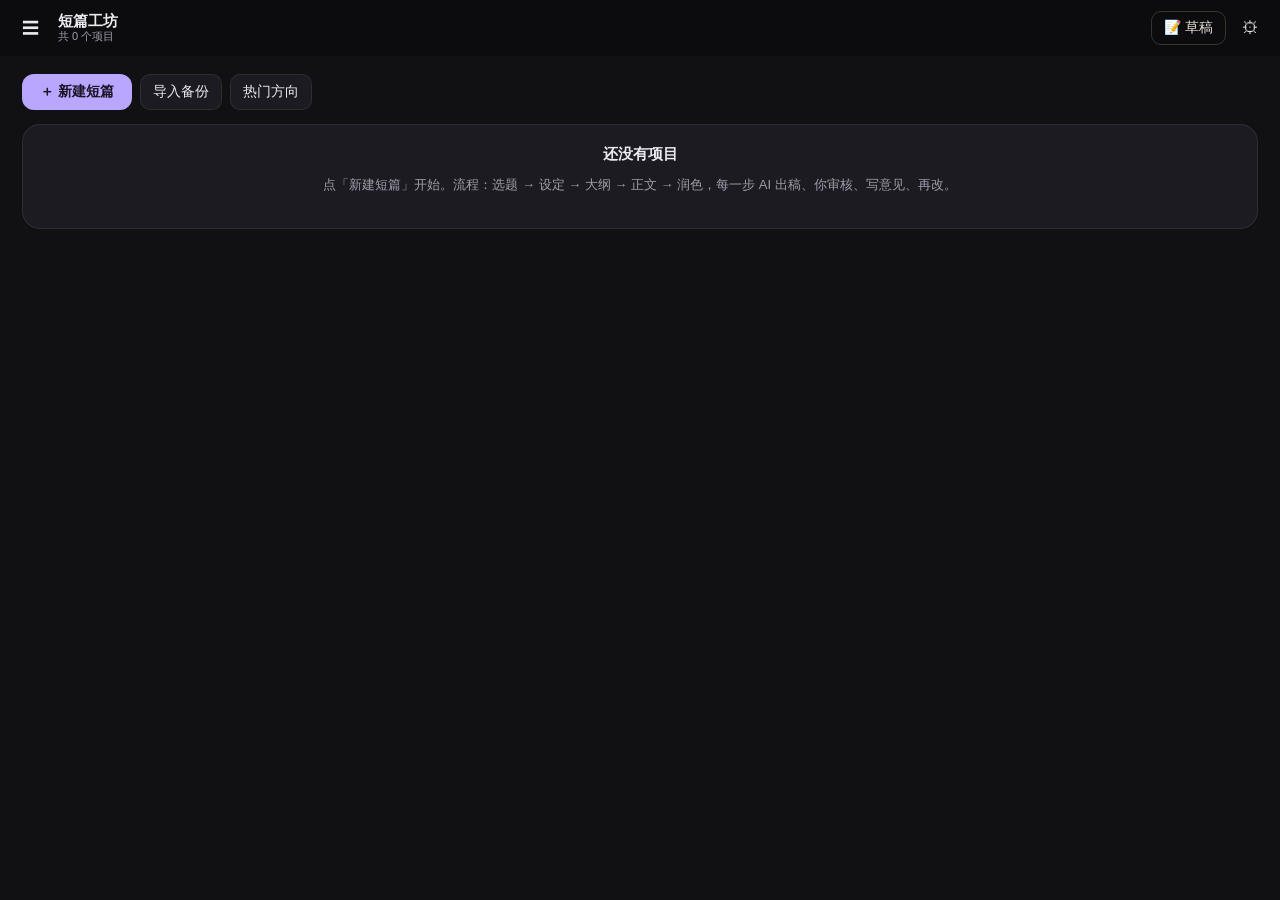
<file: index.html>
<!DOCTYPE html>
<html lang="zh-CN">
<head>
<meta charset="utf-8">
<meta name="viewport" content="width=device-width,initial-scale=1">
<title>番茄短篇工坊</title>
<meta name="theme-color" content="#141210">
<meta name="apple-mobile-web-app-status-bar-style" content="default">
<link rel="manifest" href="manifest.json">
<link rel="apple-touch-icon" href="icon-180.png">
<meta name="apple-mobile-web-app-capable" content="yes">
<meta name="apple-mobile-web-app-title" content="短篇工坊">
<link rel="stylesheet" href="style.css?v=41">
<link rel="stylesheet" href="style2.css?v=41">
</head>
<body>
<header id="topbar">
  <div class="tb-left">
    <button class="icon-btn" id="btnHome" title="项目列表">☰</button>
    <div class="tb-title">
      <span id="tbProject">短篇工坊</span>
      <small id="tbSub">选择或新建一个项目</small>
    </div>
  </div>
  <div class="tb-right">
    <button class="ghost-btn" id="btnDraft" title="草稿本（自由写作，随时打开）">📝 草稿</button>
    <button class="ghost-btn" id="btnExport">导出</button>
    <button class="icon-btn" id="btnSet" title="设置">⚙︎</button>
  </div>
</header>

<nav id="steps"></nav>

<main id="stage"></main>

<footer id="dock">
  <div class="dock-info" id="dockInfo">—</div>
  <div class="dock-acts">
    <button class="ghost-btn" id="btnStop" hidden>停止</button>
    <button class="ghost-btn" id="btnRevise" title="带上原稿和意见，只改该改的地方">✎ 按意见改</button>
    <button class="ghost-btn" id="btnRegen" title="不带原稿，换角度重新生成一版">↻ 重新生成</button>
    <button class="primary-btn" id="btnGen">生成</button>
    <button class="primary-btn" id="btnApprove" hidden>通过 · 进入下一环节</button>
  </div>
</footer>

<div id="sheet" class="sheet-mask" hidden>
  <div class="sheet" id="sheetBody"></div>
</div>

<div id="toast" class="toast" hidden></div>

<script src="store.js?v=41"></script>
<script src="prompts.js?v=41"></script>
<script src="api.js?v=41"></script>
<script src="trends.js?v=41"></script>
<script src="check.js?v=41"></script>
<script src="engine.js?v=41"></script>
<script src="app.js?v=41"></script>
</body>
</html>
</file>
<file: style.css>
:root{
  /* 深色主题（与第六环节编辑台统一） */
  --bg:#111013; --panel:#1c1b21; --panel2:#232228; --line:rgba(255,255,255,.08);
  --txt:#eceaf0; --sub:#a09dab; --accent:#b9a6ff; --accent2:#d6cbff;
  --ok:#5ad19b; --warn:#ffb454;
  color-scheme: dark;
  --safe-b: env(safe-area-inset-bottom, 0px);
}
*{box-sizing:border-box;-webkit-tap-highlight-color:transparent}
[hidden]{display:none !important}
html,body{margin:0;height:100%}
/* iOS 26/27 Liquid Glass：给 html 上实色，让系统采样到实色而不是页面内容，避免顶栏叠出模糊 */
html{
  /* 顶栏同色：窗口/状态栏区域露出的底色与此一致，不会出现浅色带 */
  background-color:#141210;
}
body{
  font-family:-apple-system,"PingFang SC","Hiragino Sans GB",sans-serif;
  background:var(--bg);color:var(--txt);
  display:flex;flex-direction:column;height:100vh;overflow:hidden;
  font-size:15px;
}
button{font-family:inherit;font-size:14px;cursor:pointer;border:none;background:none;color:inherit}
input,textarea,select{font-family:inherit;font-size:15px;color:inherit}


/* iOS 26/27 主屏 PWA：顶部实色兜底垫（消除 Liquid Glass 采样模糊）。
   放在最底层，从状态栏一直铺到步骤条下沿；无 cover 时它被裁到可视区外，
   有 cover 时正好补住那一条，看不到边。 */


/* 顶栏 */
#topbar{
  position:relative;z-index:5;
  flex:0 0 auto;height:56px;background:#0c0b0e;color:var(--txt);
  display:flex;align-items:center;justify-content:space-between;padding:0 12px;gap:8px;
}
.tb-left{display:flex;align-items:center;gap:10px;min-width:0}
.tb-title{display:flex;flex-direction:column;min-width:0;line-height:1.2}
#tbProject{font-size:15px;font-weight:600;white-space:nowrap;overflow:hidden;text-overflow:ellipsis}
#tbSub{font-size:11px;color:var(--sub);white-space:nowrap;overflow:hidden;text-overflow:ellipsis}
.tb-right{display:flex;align-items:center;gap:6px;flex:0 0 auto}
.icon-btn{width:36px;height:36px;border-radius:10px;font-size:17px;color:var(--txt)}
.icon-btn:active{background:#2b2622}
.ghost-btn{
  padding:7px 12px;border-radius:10px;border:1px solid var(--line);background:var(--panel);color:var(--txt)
}
#topbar .ghost-btn{background:transparent;color:#e8e2d9;border-color:#3a3430}
.primary-btn{
  padding:9px 18px;border-radius:12px;background:var(--accent);color:#1a1426;font-weight:600;
}
.primary-btn:disabled{opacity:.45}

/* 步骤条 */
#steps[hidden]{display:none !important}
#steps{
  position:relative;z-index:4;
  flex:0 0 auto;display:flex;gap:6px;padding:10px 12px;overflow-x:auto;
  background:var(--panel2);border-bottom:1px solid var(--line);
}
.step-chip{
  flex:0 0 auto;display:flex;align-items:center;gap:6px;
  padding:6px 12px;border-radius:999px;background:var(--panel2);
  border:1px solid var(--line);font-size:13px;color:var(--sub);white-space:nowrap;
}
.step-chip .dot{width:7px;height:7px;border-radius:50%;background:#3a3844}
.step-chip.cur{border-color:var(--accent);color:var(--accent);background:rgba(185,166,255,.16);font-weight:600}
.step-chip.ok .dot{background:var(--ok)}
.step-chip.cur .dot{background:var(--accent)}
.step-chip.lock{opacity:.55}

/* 舞台 */
#stage{flex:1 1 auto;overflow:auto;padding:14px;-webkit-overflow-scrolling:touch}
.card{
  background:var(--panel);border:1px solid var(--line);border-radius:16px;padding:16px;margin-bottom:14px;
}
.card h3{margin:0 0 10px;font-size:15px;display:flex;align-items:center;gap:8px}
.card h3 .tag{font-size:11px;color:var(--sub);font-weight:400}
.grid2{display:grid;grid-template-columns:1fr 1fr;gap:10px}
.grid3{display:grid;grid-template-columns:repeat(3,1fr);gap:10px}
.field{display:flex;flex-direction:column;gap:5px;margin-bottom:10px}
.field label{font-size:12px;color:var(--sub)}
.field input,.field textarea,.field select{
  width:100%;border:1px solid var(--line);border-radius:10px;padding:9px 11px;background:var(--panel2);color:var(--txt);
  resize:vertical;line-height:1.55;
}
.field textarea{min-height:64px}
.field input:focus,.field textarea:focus,.field select:focus{outline:2px solid #f3b4a1;border-color:var(--accent)}

/* 版本卡 */
.vers{display:flex;gap:8px;overflow-x:auto;padding-bottom:4px;margin-bottom:10px}
.ver-tab{
  flex:0 0 auto;padding:5px 11px;border-radius:9px;background:var(--panel2);
  border:1px solid var(--line);font-size:12px;color:var(--sub)
}
.ver-tab.on{background:var(--accent);color:#1a1426;border-color:var(--accent)}

.doc{
  white-space:pre-wrap;word-break:break-word;line-height:1.85;font-size:15px;
  padding:4px 2px;min-height:120px;max-height:none;
}
.doc.streaming::after{content:"▍";color:var(--accent);animation:blink 1s steps(1) infinite}
@keyframes blink{50%{opacity:0}}
.doc empty{}

.reader{font-size:16px;line-height:2;max-width:760px;margin:0 auto}
.reader h2{font-size:20px;text-align:center;margin:6px 0 18px}
.reader .part-h{font-weight:600;margin:22px 0 8px;color:var(--accent)}
.words{font-size:12px;color:var(--sub);margin-top:8px}

/* 审核区 */
.review{background:var(--panel2);border:1px solid rgba(185,166,255,.22);border-radius:14px;padding:12px}
.review h4{margin:0 0 8px;font-size:13px;color:var(--accent2)}
.review textarea{
  width:100%;min-height:70px;border:1px solid #eccfc4;border-radius:10px;padding:9px 11px;resize:vertical;line-height:1.6;
  background:var(--panel);
  color:var(--txt);
}
.review .hint{font-size:11px;color:var(--sub);margin-top:6px}

/* 节列表 */
.parts{display:flex;flex-direction:column;gap:8px}
.part-row{
  display:flex;align-items:center;gap:10px;padding:10px 12px;border:1px solid var(--line);
  border-radius:12px;background:var(--panel);
}
.part-row.on{border-color:var(--accent);background:rgba(185,166,255,.12)}
.part-row .pi{width:22px;height:22px;border-radius:50%;background:var(--panel2);display:grid;place-items:center;font-size:12px;color:var(--sub);flex:0 0 auto}
.part-row.done .pi{background:rgba(90,209,155,.16);color:var(--ok)}
.part-row .pt{flex:1;min-width:0;font-size:14px;white-space:nowrap;overflow:hidden;text-overflow:ellipsis}
.part-row .pw{font-size:11px;color:var(--sub);flex:0 0 auto}

/* 底栏 */
#dock{
  flex:0 0 auto;position:fixed;left:0;right:0;bottom:0;z-index:20;box-shadow:0 -6px 16px rgba(0,0,0,.06);
display:flex;align-items:center;justify-content:space-between;gap:10px;
  padding:10px 14px;background:#0c0b0e;border-top:1px solid var(--line);
  padding-bottom:calc(10px + var(--safe-b));
}
.dock-info{font-size:12px;color:var(--sub);min-width:0;overflow:hidden;text-overflow:ellipsis;white-space:nowrap}
.dock-acts{display:flex;gap:8px;flex:0 0 auto}

/* 项目列表 */
.plist{display:flex;flex-direction:column;gap:10px}
.pitem{background:var(--panel);border:1px solid var(--line);border-radius:14px;padding:14px}
.pitem .pt{font-size:16px;font-weight:600;margin-bottom:4px}
.pitem .pm{font-size:12px;color:var(--sub);display:flex;gap:10px;flex-wrap:wrap}
.pitem .pa{display:flex;gap:8px;margin-top:10px}
.mini{font-size:12px;padding:5px 10px;border-radius:8px;border:1px solid var(--line);color:var(--sub)}

/* 弹层 */
.sheet-mask{position:fixed;inset:0;background:rgba(20,18,16,.42);display:flex;align-items:center;justify-content:center;z-index:50;padding:16px}
.sheet{
  background:var(--panel);border:1px solid var(--line);border-radius:18px;width:min(760px,100%);max-height:88vh;overflow:auto;padding:18px;
  box-shadow:0 20px 60px rgba(0,0,0,.25);
}
.sheet h2{margin:0 0 14px;font-size:17px;display:flex;justify-content:space-between;align-items:center}
.sheet .close{font-size:20px;color:var(--sub);padding:0 4px}

.toast{
  position:fixed;left:0;right:0;bottom:80px;margin:0 auto;width:fit-content;max-width:88%;
  background:rgba(20,18,16,.92);color:#fff;padding:10px 16px;border-radius:12px;font-size:13px;z-index:80;
}
.err{color:#ff8f7a;background:rgba(255,120,100,.1);border:1px solid rgba(255,120,100,.3);padding:10px 12px;border-radius:10px;font-size:13px;line-height:1.6}

@media (min-width:820px){
  #stage{padding:18px 22px}
  .card{padding:20px;border-radius:18px}
  .split{display:grid;grid-template-columns:1.15fr .85fr;gap:16px;align-items:start}
}
@media (max-width:520px){
  .grid2,.grid3{grid-template-columns:1fr}
  #titlebar-proj{display:none}
}
</file>
<file: style2.css>
/* ---- 补充样式 ---- */
.brief-head{display:flex;align-items:center;justify-content:space-between;margin-bottom:8px}
.brief-head h3{margin:0;font-size:15px}
.brief-body{padding-top:2px}
.tier-row{display:flex;gap:8px;flex-wrap:wrap}
.tier-btn{
  flex:1 1 150px;display:flex;flex-direction:column;gap:3px;align-items:flex-start;
  padding:10px 12px;border-radius:12px;border:1px solid var(--line);background:var(--panel2);text-align:left;
}
.tier-btn b{font-size:14px}
.tier-btn span{font-size:11px;color:var(--sub)}
.tier-btn.on{border-color:var(--accent);background:rgba(185,166,255,.14)}
.tier-btn.on b{color:var(--accent2)}

.doc-ops{display:flex;gap:8px;flex-wrap:wrap;margin-top:10px;padding-top:10px;border-top:1px dashed var(--line)}
.review-row{display:flex;gap:6px;flex-wrap:wrap;margin-top:8px}
.review-row .mini{background:var(--panel);border-color:rgba(185,166,255,.25);color:var(--accent2)}
.sheet-acts{display:flex;gap:8px;flex-wrap:wrap;margin-top:14px}
.plan-row{display:flex;align-items:center;gap:9px;padding:6px 0;border-bottom:1px dashed var(--line);font-size:13px}
.plan-row .pn{width:20px;height:20px;border-radius:6px;background:var(--panel2);display:grid;place-items:center;font-size:11px;color:var(--sub);flex:0 0 auto}
.plan-row .ptt{flex:1;min-width:0;overflow:hidden;text-overflow:ellipsis;white-space:nowrap}
.plan-row .pw{font-size:11px;color:var(--sub)}
.hist-row{display:flex;align-items:center;justify-content:space-between;gap:10px;font-size:12px;color:var(--sub);padding:6px 0;border-bottom:1px dashed var(--line)}
.hist-row:last-child{border:none}

.home-top{display:flex;gap:8px;margin-bottom:14px}
.plist{}
.pitem{}
.mini.danger{color:#c02a17;border-color:#f2c8bf}
.empty-home{text-align:center}
.empty-home h3{justify-content:center}
.empty-home .hint{color:var(--sub);font-size:13px;line-height:1.7;margin-bottom:12px}
.hint{font-size:12px;color:var(--sub);line-height:1.6}

.switch-row{display:flex;align-items:center;gap:8px;font-size:13px;margin:6px 0 2px}
.switch-row input{width:18px;height:18px;accent-color:var(--accent)}
.ok-box{color:var(--ok);background:#eef8f1;border:1px solid #cbe8d5;padding:10px 12px;border-radius:10px;font-size:13px}

.acc{border-bottom:1px solid var(--line);padding:6px 0}
.acc:last-child{border:none}
.acc-hd{width:100%;display:flex;justify-content:space-between;align-items:center;padding:8px 2px;font-size:14px;color:var(--txt)}
.acc textarea{margin:6px 0;width:100%;border:1px solid var(--line);border-radius:10px;padding:9px 11px;line-height:1.6;font-size:13px}
.pad{height:40px}
.primary-btn.wide{width:100%}

/* 阅读视图（导出预览用） */
@media (max-width:819px){
  .split{display:block}
}

.brief-title{display:flex;align-items:center;gap:10px;flex:1;min-width:0;flex-wrap:wrap}
.brief-title h3{flex:0 0 auto;white-space:nowrap}
.title-in{flex:1 1 160px;min-width:0;border:none;border-bottom:1px dashed var(--line);border-radius:0;padding:5px 2px;font-size:14px;background:transparent}
.title-in:focus{outline:none;border-bottom-color:var(--accent)}
button{transition:transform .08s ease, filter .12s ease}
button:active{filter:brightness(.94)}
.primary-btn:active,.ghost-btn:active{transform:scale(.97)}
#stage{overscroll-behavior:contain}

#dock.empty{display:none}

/* 弹层显隐：不依赖 [hidden] 属性，避免被其它 display 规则覆盖 */
.sheet-mask.hide{display:none !important}
.sheet-mask{display:flex}
#dock.empty{display:none !important}

/* 选题方案卡 */
.opt-card{border:1px solid var(--line);border-radius:14px;padding:12px;margin-bottom:10px;background:var(--panel)}
.opt-card.on{border-color:var(--accent);background:rgba(185,166,255,.1);box-shadow:0 0 0 2px rgba(185,166,255,.25)}
.opt-top{display:flex;align-items:center;gap:8px}
.opt-idx{flex:0 0 auto;width:20px;height:20px;border-radius:6px;background:var(--panel);color:var(--sub);font-size:11px;display:grid;place-items:center}
.opt-title{flex:1;min-width:0;font-size:15px;font-weight:600;line-height:1.4;color:var(--txt)}
.opt-pick{flex:0 0 auto}
.opt-pick.on{background:var(--accent);border-color:var(--accent);color:#1a1426;font-weight:600}
.opt-tags{font-size:12px;color:var(--accent2);margin:6px 0 2px}
.opt-hook{font-size:13px;line-height:1.7;margin-top:4px;color:var(--txt)}
line-height:1.6;margin-top:4px}
.opt-more{margin-top:8px}

/* 手动编辑：大字编辑框 */
.manual-editor{
  width:100%;min-height:60vh;line-height:1.9;font-size:15px;
  border:1px solid rgba(185,166,255,.3);border-radius:12px;padding:12px;background:var(--panel2);color:var(--txt);
  resize:vertical;
}
.manual-editor:focus{outline:2px solid #f6cdbf;border-color:var(--accent)}

/* 选题工具条 */
.topic-bar{display:flex;gap:8px;margin-bottom:10px;flex-wrap:wrap}
.topic-bar .mini.on{background:var(--accent);border-color:var(--accent);color:#1a1426}

/* 热门方向卡 */
.trend-card.on{border-color:var(--accent);box-shadow:0 0 0 2px #fbe0d6}
.trend-top{display:flex;align-items:flex-start;gap:10px}
.trend-top input{width:20px;height:20px;accent-color:var(--accent);margin-top:2px;flex:0 0 auto}
.trend-name{font-size:15px;font-weight:600;line-height:1.5}
.trend-meta{display:flex;flex-wrap:wrap;gap:6px;margin:8px 0 10px}
.chip{font-size:11px;padding:3px 8px;border-radius:999px;background:rgba(185,166,255,.14);color:var(--accent2)}
.trend-dl{margin:0;display:grid;grid-template-columns:auto 1fr;gap:6px 10px;font-size:13px}
.trend-dl dt{color:var(--sub);font-size:12px;white-space:nowrap}
.trend-dl dd{margin:0;line-height:1.7}
.trend-foot{display:flex;align-items:center;gap:8px;margin-top:12px;padding-top:10px;border-top:1px dashed var(--line)}
.trend-foot .src{flex:1;min-width:0;font-size:11px;color:var(--sub);overflow:hidden;text-overflow:ellipsis;white-space:nowrap}

/* 方向诊断 */
.fit-card{border-color:rgba(185,166,255,.25);background:var(--panel)}
.fit-body{display:flex;flex-direction:column;gap:14px}
.fit-sec{padding-left:10px;border-left:3px solid rgba(185,166,255,.35)}
.fit-h{font-size:13px;font-weight:700;color:var(--accent);margin-bottom:6px;letter-spacing:.5px}
.fit-li{font-size:13px;line-height:1.8;color:var(--txt);padding:2px 0}
.fit-li + .fit-li{border-top:1px dashed var(--line)}
.sheet .fit-body{max-height:60vh;overflow:auto;margin-bottom:4px}

/* AI 诊断按钮 */
.fit-btn{background:rgba(185,166,255,.12);border-color:rgba(185,166,255,.35);color:var(--accent);font-weight:600}
.fit-btn:active{background:#ffe9dc}

/* 一致性检查 */
.issue-badge{font-size:11px;padding:2px 7px;border-radius:999px;background:rgba(255,180,84,.15);color:var(--warn);flex:0 0 auto}
.issue-badge.err{background:rgba(255,120,100,.16);color:#ff8f7a;font-weight:600}
.issue-box{margin-top:10px;padding:10px 12px;border-radius:10px;background:rgba(255,180,84,.07);border:1px solid rgba(255,180,84,.22)}
.issue-line{font-size:12px;line-height:1.7;color:#c9b891}
.issue-line.err{color:#ff8f7a;font-weight:600}
.issue-box .mini{margin-top:8px}

/* 按意见改：没写意见时给出视觉提示但仍可点 */
.ghost-btn.need-fb{opacity:.55}
.ghost-btn.need-fb::after{content:" · 需先写意见";font-size:11px;color:var(--sub)}

/* 子页面返回项目按钮 */
.back-btn{width:100%;margin:12px 0 4px;text-align:center}

.switch-note{font-size:12px;color:var(--sub);display:block;margin:2px 0 10px;line-height:1.6}
.switch-note.on{color:var(--ok);font-weight:600}

/* ===== ⑥ 人工修改 · 深色工作台（参考抽卡 App 配色） ===== */
:root{
  --dk-bg:#111013; --dk-bg2:#17161b; --dk-panel:#1c1b21; --dk-panel2:#232228;
  --dk-line:rgba(255,255,255,.08); --dk-line2:rgba(255,255,255,.14);
  --dk-text:#eceaf0; --dk-text2:#a09dab; --dk-text3:#6e6b78;
  --dk-accent:#b9a6ff; --dk-soft:rgba(185,166,255,.13);
}
body.desk-mode{background:var(--dk-bg)}
body.desk-mode #topbar{background:#0c0b0e;border-bottom:1px solid var(--dk-line)}
body.desk-mode #steps{background:var(--dk-bg2);border-bottom:1px solid var(--dk-line)}
body.desk-mode .step-chip{background:var(--dk-panel);border-color:var(--dk-line);color:var(--dk-text2)}
body.desk-mode .step-chip.cur{background:var(--dk-soft);border-color:var(--dk-accent);color:var(--dk-accent)}
body.desk-mode .step-chip .dot{background:#3a3844}
body.desk-mode .step-chip.ok .dot{background:#5ad19b}
body.desk-mode .step-chip.cur .dot{background:var(--dk-accent)}
body.desk-mode #stage{padding:10px}
body.desk-mode #dock{background:#0c0b0e;border-top:1px solid var(--dk-line);color:var(--dk-text2)}
body.desk-mode .ghost-btn{background:var(--dk-panel);border-color:var(--dk-line2);color:var(--dk-text)}
body.desk-mode .primary-btn{background:var(--dk-accent);color:#1a1426}

.desk{display:grid;grid-template-columns:1fr 1fr;gap:10px;height:calc(100vh - 250px);min-height:360px}
.desk-pane{
  display:flex;flex-direction:column;min-height:0;
  background:var(--dk-panel);border:1px solid var(--dk-line);border-radius:14px;overflow:hidden;
}
.desk-head{
  flex:0 0 auto;display:flex;align-items:center;justify-content:space-between;
  padding:9px 12px;border-bottom:1px solid var(--dk-line);background:var(--dk-panel2);
}
.desk-title{font-size:12.5px;font-weight:600;color:var(--dk-text);letter-spacing:.3px}
.desk-count{font-size:11px;color:var(--dk-text3);font-variant-numeric:tabular-nums}
.desk-editor{
  flex:1 1 auto;width:100%;min-height:0;border:none;outline:none;resize:none;
  background:var(--dk-panel);color:var(--dk-text);
  padding:16px 18px;font-size:15.5px;line-height:2;
  font-family:-apple-system,"PingFang SC","Hiragino Sans GB",sans-serif;
}
.desk-editor::placeholder{color:var(--dk-text3)}
.desk-editor:focus{background:#1f1e25}
.desk-read .desk-doc{
  flex:1 1 auto;overflow:auto;padding:16px 18px;
  white-space:pre-wrap;word-break:break-word;
  font-size:15.5px;line-height:2;color:var(--dk-text2);
  max-width:none;
}
.desk-tools{display:block;margin-top:10px;font-size:0}
.desk-tools .dbtn{display:inline-block;margin:0 8px 8px 0;white-space:nowrap;
  height:34px;line-height:32px;padding:0 14px;font-size:12.5px;vertical-align:top}
.dbtn{
  font-size:12.5px;padding:0 14px;height:34px;align-self:start;border-radius:9px;
  background:var(--dk-panel);border:1px solid var(--dk-line2);color:var(--dk-text);
}
.dbtn:active{background:var(--dk-panel2)}
.dbtn.danger{color:#ff8f7a;border-color:rgba(255,143,122,.3)}

/* 窄屏：上下排 */
@media (max-width:819px){
  .desk{grid-template-columns:1fr;grid-template-rows:auto auto;height:auto}
  .desk-pane{min-height:42vh}
  .desk-editor,.desk-read .desk-doc{min-height:34vh}
}

/* 导出预览 */
.ex-preview{
  margin:10px 0;padding:10px 12px;border-radius:10px;background:var(--panel2);border:1px solid var(--line);
  font-size:12.5px;line-height:1.7;color:var(--txt);white-space:pre-wrap;max-height:180px;overflow:auto;
}

/* 深色主题兜底 */
input,textarea,select{background:var(--panel2);color:var(--txt);border-color:var(--line)}
input::placeholder,textarea::placeholder{color:#6e6b78}
input:focus,textarea:focus,select:focus{outline:2px solid rgba(185,166,255,.35);border-color:var(--accent)}
.doc{color:var(--txt)}
.words{color:var(--sub)}
.hint{color:var(--sub)}
.card{background:var(--panel);border-color:var(--line)}
.review h4{color:var(--accent)}
.sheet{background:var(--panel);color:var(--txt)}
.sheet h2{color:var(--txt)}
.toast{background:rgba(28,27,33,.96);color:var(--txt);border:1px solid var(--line)}
.ok-box{color:var(--ok);background:rgba(90,209,155,.1);border:1px solid rgba(90,209,155,.28)}
.step-chip{background:var(--panel);border-color:var(--line);color:var(--sub)}
.step-chip.cur{border-color:var(--accent);color:var(--accent);background:rgba(185,166,255,.12)}
.ver-tab{background:var(--panel2);border-color:var(--line);color:var(--sub)}
.mini{border-color:var(--line);color:var(--sub);background:transparent}
.mini.danger{color:#ff8f7a;border-color:rgba(255,143,122,.3)}

/* ===== 草稿本 ===== */
.dr-proj{font-size:11px;font-weight:400;color:var(--sub);margin-left:6px}
.dr-bar{display:flex;align-items:center;gap:8px;margin-bottom:10px;overflow:hidden}
.dr-tabs{display:flex;gap:6px;overflow-x:auto;flex:1;min-width:0;padding-bottom:2px}
.dr-tab{
  flex:0 0 auto;font-size:12px;padding:5px 11px;border-radius:9px;
  background:var(--panel2);border:1px solid var(--line);color:var(--sub);white-space:nowrap;
}
.dr-tab.on{background:rgba(185,166,255,.16);border-color:var(--accent);color:var(--accent);font-weight:600}
.dr-editor{
  width:100%;min-height:min(52vh,460px);line-height:1.95;font-size:15px;
  border:1px solid var(--line);border-radius:12px;padding:14px 16px;
  background:var(--panel2);color:var(--txt);resize:vertical;
}
.dr-editor:focus{outline:2px solid rgba(185,166,255,.35);border-color:var(--accent)}
.dr-foot{display:flex;align-items:center;gap:10px;flex-wrap:wrap;margin-top:10px}
.dr-count{font-size:12px;color:var(--accent);font-variant-numeric:tabular-nums;font-weight:600}
.dr-hint{font-size:11px;color:var(--sub);flex:1;min-width:0}
.dr-acts{display:flex;gap:6px;flex-wrap:wrap}
</file>
